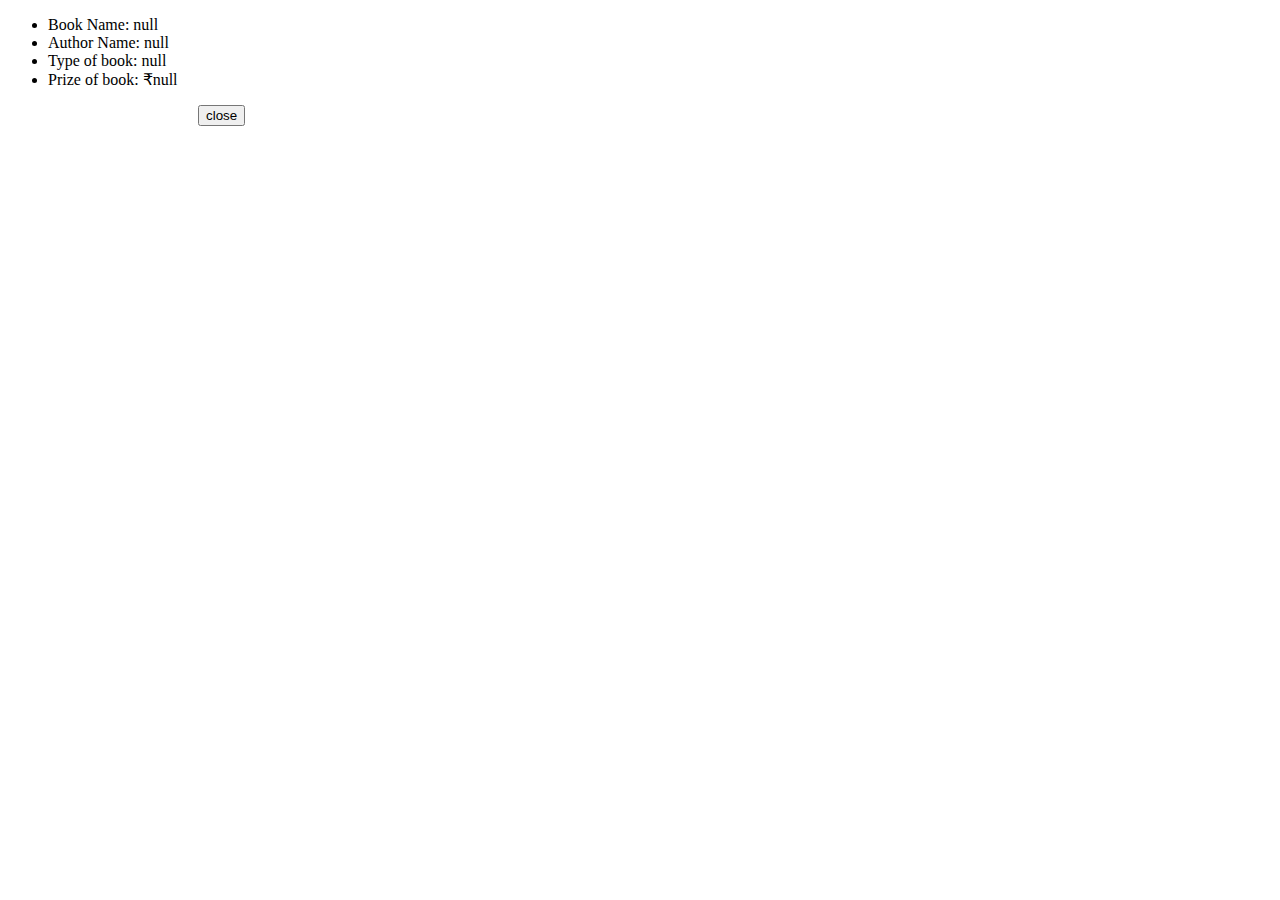
<file: dash.html>
<!DOCTYPE html>
<html lang="en">
<head>
    <meta charset="UTF-8">
    <meta http-equiv="X-UA-Compatible" content="IE=edge">
    <meta name="viewport" content="width=device-width, initial-scale=1.0">
    <title>Registration</title>
    <!-- CSS only -->
<link href="https://cdn.jsdelivr.net/npm/bootstrap@5.2.1/dist/css/bootstrap.min.css" rel="stylesheet" integrity="sha384-iYQeCzEYFbKjA/T2uDLTpkwGzCiq6soy8tYaI1GyVh/UjpbCx/TYkiZhlZB6+fzT" crossorigin="anonymous">
<!-- JavaScript Bundle with Popper -->
<script src="https://cdn.jsdelivr.net/npm/bootstrap@5.2.1/dist/js/bootstrap.bundle.min.js" integrity="sha384-u1OknCvxWvY5kfmNBILK2hRnQC3Pr17a+RTT6rIHI7NnikvbZlHgTPOOmMi466C8" crossorigin="anonymous"></script>
</head>
<body>
    <div class="row">
        <div class="col-4"></div>
        <div  class="col-4 mt-5">
            <div class="card" style="width: 30rem;">
            <ul class="list-group list-group-flush">
              <li id="first" class="list-group-item">Book Name:</li>
              <li id="second" class="list-group-item">Author Name:</li>
              <li id="third" class="list-group-item">Type of book:</li>
              <li id="fourth" class="list-group-item">Prize of book:</li>

            </ul>
          </div>
          <button type="button" onclick="closeItem()" class="btn btn-primary mt-4" style="margin-left: 190px;" >close</button>
        </div>
        <div class="col-4"></div>
    </div>
</body>
<script src="./dash.js"></script>
</html>
</file>
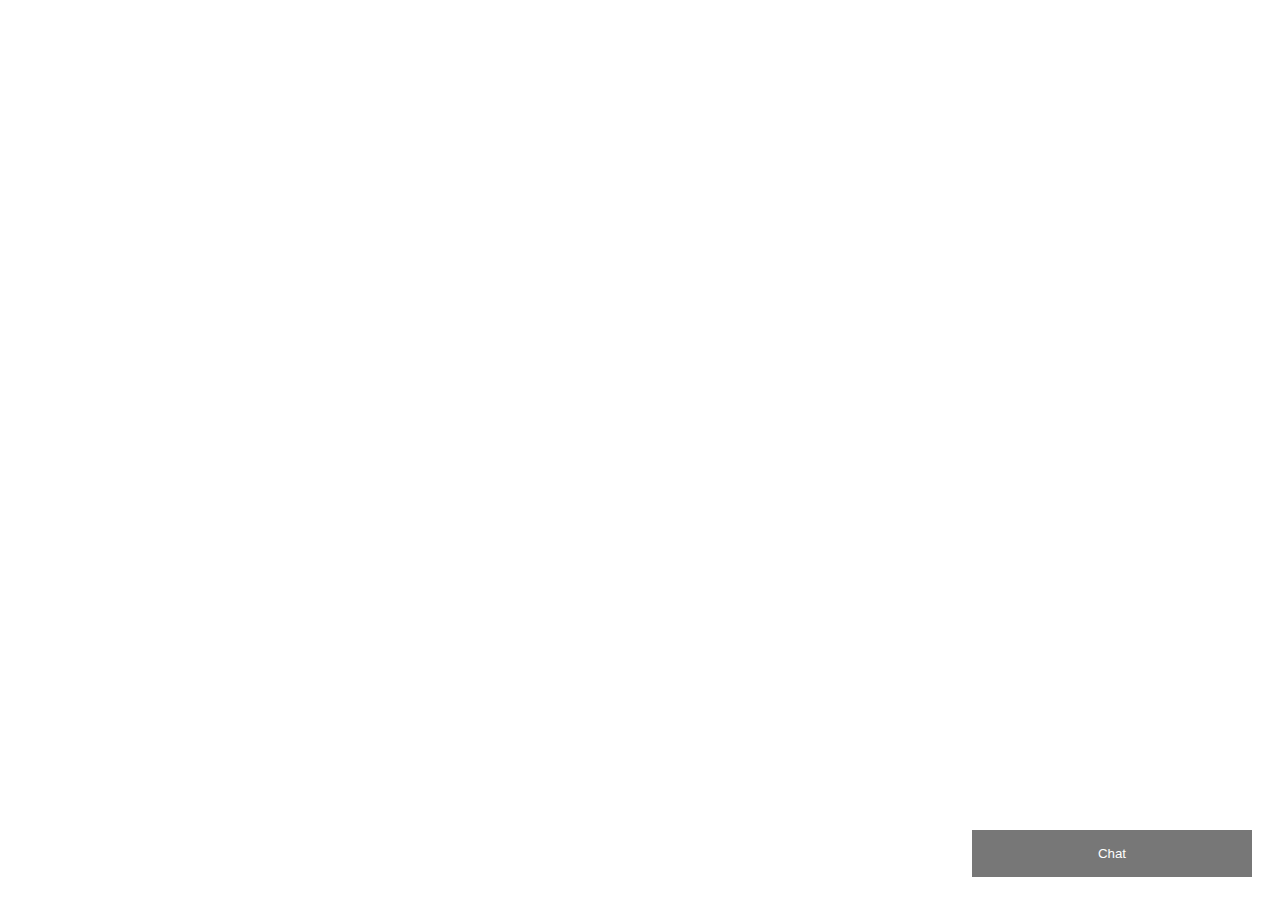
<file: popup.html>
<!DOCTYPE html>
<html>
<head>
<meta name="viewport" content="width=device-width, initial-scale=1">
<style>
body {font-family: Arial, Helvetica, sans-serif;}
* {box-sizing: border-box;}

/* Button used to open the chat form - fixed at the bottom of the page */
.open-button {
  background-color: #555;
  color: white;
  padding: 16px 20px;
  border: none;
  cursor: pointer;
  opacity: 0.8;
  position: fixed;
  bottom: 23px;
  right: 28px;
  width: 280px;
}

/* The popup chat - hidden by default */
.chat-popup {
  display: none;
  position: fixed;
  bottom: 0;
  right: 15px;
  border: 3px solid #f1f1f1;
  z-index: 9;
}

/* Add styles to the form container */
.form-container {
  max-width: 300px;
  padding: 10px;
  background-color: white;
}

/* Full-width textarea */
.form-container textarea {
  width: 100%;
  padding: 15px;
  margin: 5px 0 22px 0;
  border: none;
  background: #f1f1f1;
  resize: none;
  min-height: 200px;
}

/* When the textarea gets focus, do something */
.form-container textarea:focus {
  background-color: #ddd;
  outline: none;
}

/* Set a style for the submit/send button */
.form-container .btn {
  background-color: #04AA6D;
  color: white;
  padding: 16px 20px;
  border: none;
  cursor: pointer;
  width: 100%;
  margin-bottom:10px;
  opacity: 0.8;
}

/* Add a red background color to the cancel button */
.form-container .cancel {
  background-color: red;
}

/* Add some hover effects to buttons */
.form-container .btn:hover, .open-button:hover {
  opacity: 1;
}
</style>
</head>
<body>


<button class="open-button" onclick="openForm()">Chat</button>

<div class="chat-popup" id="myForm">
  <form action="/action_page.php" class="form-container">
    <h1>Chat</h1>

    <label for="msg"><b>Message</b></label>
    <textarea id="value" placeholder="Type message.." name="msg" required></textarea>

    <button id="submit" type="button" onclick="submitForm()" class="btn">Send</button>
    <button type="button" class="btn cancel" onclick="closeForm()">Close</button>
  </form>
</div>

<script>
function openForm() {
  document.getElementById("myForm").style.display = "block";
}

function closeForm() {
  document.getElementById("myForm").style.display = "none";
}
function submitForm() {
  alert("thanku")
}

</script>

</body>
</html>
</file>
